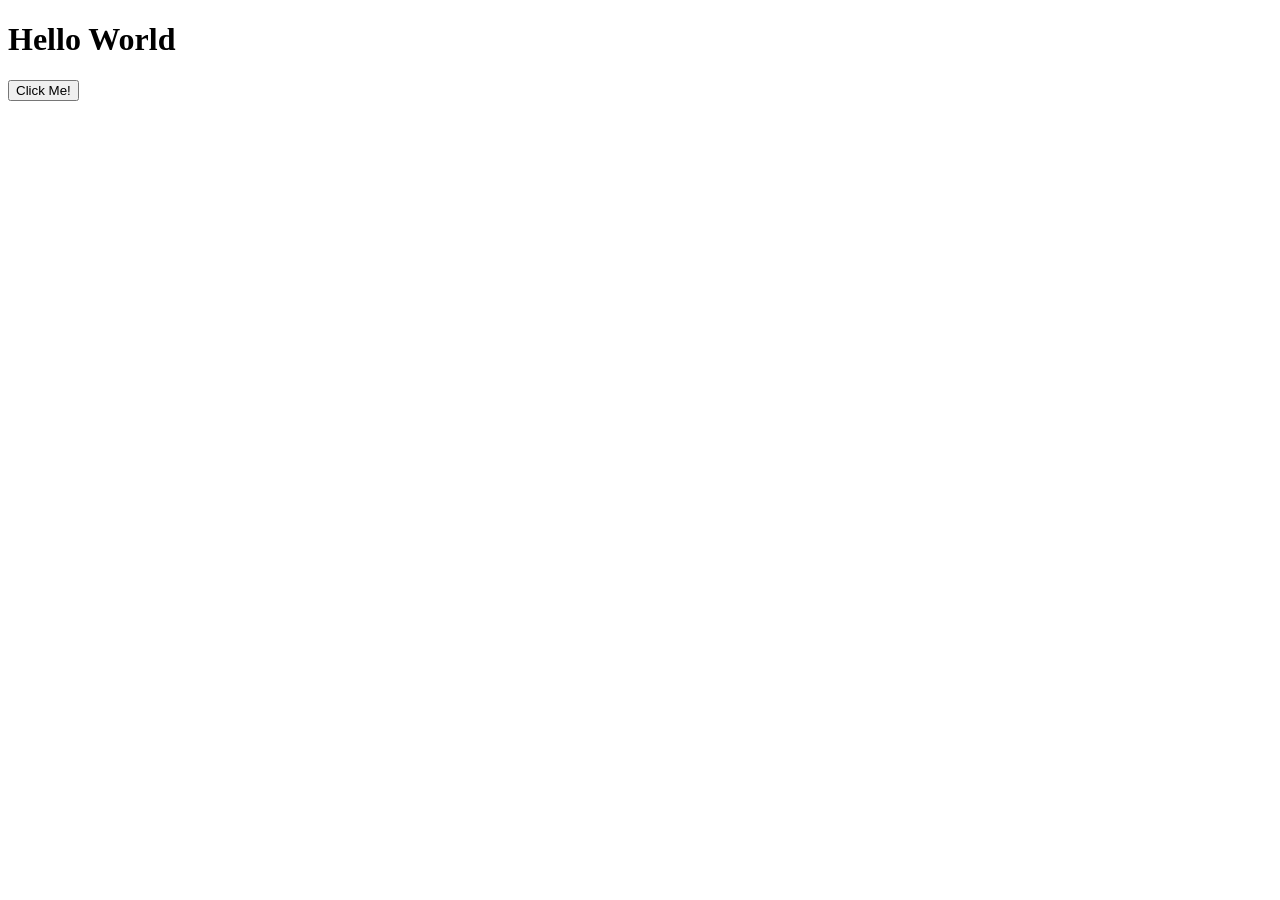
<file: click_to_change_style.html>
<!DOCTYPE html>
<html>
<body>

<h1 id="heading">Hello World</h1>
<button id="myButton">Click Me!</button>

</body>
</html>

<script>
console.log("hello world!");
const button = document.getElementById("myButton");
const heading = document.getElementById("heading");

button.addEventListener("click", function() {
  heading.style.color = "blue";
});
</script>
</file>
